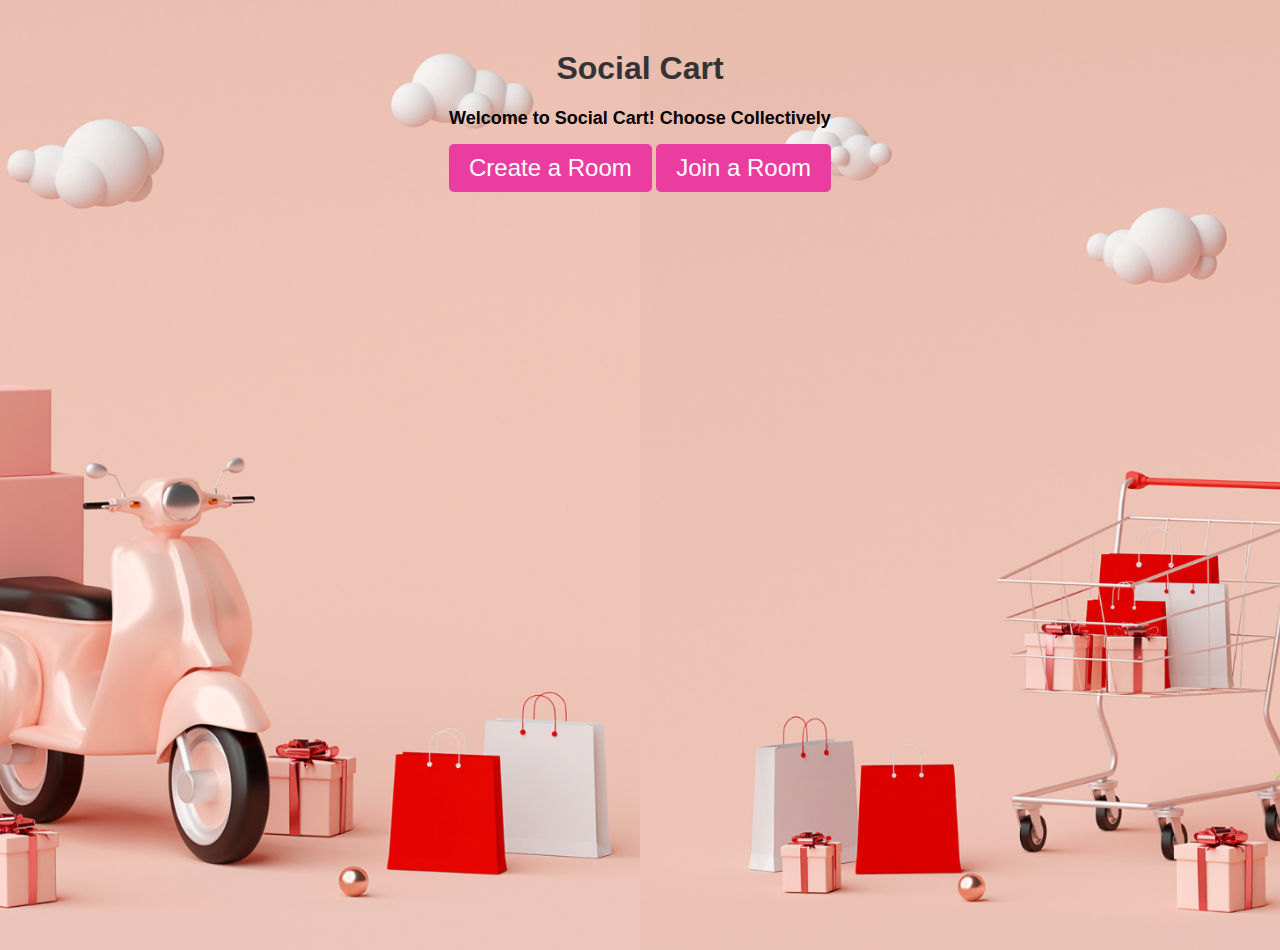
<file: socialcart.html>
<!DOCTYPE html>
<html>
<head>
  <title>Social Cart</title>
  <link rel="stylesheet" href="socialcart.css">
  <style>
    body {
      font-family: Arial, sans-serif;
      background-color: #eb2ecf; /* Fallback color */
      background-image: url('back.png');
      background-size: cover;
      background-repeat: no-repeat;
      background-position: center;
      height: 100vh; /* Adjusted to full height */
      margin: 0; /* Remove default margin */
    }
    
    h1 {
      text-align: center;
      color: #333;
      margin-top: 50px; /* Add margin to center align */
    }
    
    button {
      background-color: #ea3d9f;
      color: #fff;
      padding: 10px 20px;
      border: none;
      border-radius: 5px;
      cursor: pointer;
      font-size: 24px; /* Adjusted font size */
    }
    
    button:hover {
      background-color: #1b1a18;
    }
    
    #create-room-form, #join-room-form {
      display: none;
      background-color: #fff;
      padding: 20px;
      border: 1px solid #ddd;
      border-radius: 10px;
      box-shadow: 0 0 10px rgba(0, 0, 0, 0.1);
      width: 50%;
      max-width: 600px; /* Added max-width for responsiveness */
      margin: 40px auto;
    }
    
    #create-room-form label, #join-room-form label {
      display: block;
      margin-bottom: 10px;
      font-size: 18px; /* Adjusted font size */
    }
    
    #create-room-form input, #join-room-form input,
    #create-room-form select, #join-room-form select {
      width: calc(100% - 22px); /* Adjusted input width */
      height: 40px;
      margin-bottom: 20px;
      padding: 10px;
      border: 1px solid #ccc;
      font-size: 16px; /* Adjusted font size */
    }
    
    #create-room-form button, #join-room-form button {
      background-color: #4CAF50;
      color: #fff;
      padding: 10px 20px;
      border: none;
      border-radius: 5px;
      cursor: pointer;
      font-size: 20px; /* Adjusted font size */
    }
    
    #create-room-form button:hover, #join-room-form button:hover {
      background-color: #3e8e41;
    }
    
  </style>
</head>
<body>
  <h1>Social Cart</h1>
  <h2 style="text-align: center; font-size: large;">Welcome to Social Cart! Choose Collectively</h2>
  <div style="text-align: center;">
    <button onclick="createRoom()">Create a Room</button>
    <button onclick="joinRoom()">Join a Room</button>
  </div>

  <!-- Create Room Form -->
  <div id="create-room-form">
    <h2>Create a Room</h2>
    <form>
      <label for="room-name">Room Name:</label>
      <input type="text" id="room-name" name="room-name"><br><br>
      <label for="category">Category:</label>
      <select id="category" name="category">
        <option value="Men's Fashion">Men's Fashion</option>
        <option value="Women's Fashion">Women's Fashion</option>
        <option value="Kids' Fashion">Kids' Fashion</option>
      </select><br><br>
      <button type="submit">Create Room</button>
    </form>
  </div>
  <!-- Join Room Form -->
<div id="join-room-form">
  <h2>Join a Room</h2>
  <form action="room.html" method="get">
    <label for="room-name">Room Name:</label>
    <input type="text" id="room-name" name="room-name" placeholder="enter joining code"><br><br>
    <button type="submit">Join Room</button>
  </form>
</div>


  <script>
    function createRoom() {
      document.getElementById("create-room-form").style.display = "block";
      document.getElementById("join-room-form").style.display = "none"; // Hide join form
    }

    function joinRoom() {
      document.getElementById("join-room-form").style.display = "block";
      document.getElementById("create-room-form").style.display = "none"; // Hide create form
    }
  </script>
</body>
</html>
</file>
<file: socialcart.css>
body {
    font-family: Arial, sans-serif;
    margin: 0;
    padding: 0;
}

header {
    background-color: #ff3e6c;
    color: white;
    padding: 1em;
    display: flex;
    align-items: center;
    justify-content: space-between;
}

header .logo img {
    height: 40px;
}

nav ul {
    list-style-type: none;
    padding: 0;
}

nav ul li {
    display: inline;
    margin: 0 1em;
}
body {
    background-image: url('backg.png');
    background-size: cover;
    background-repeat: no-repeat;
    background-position: center;
  }
  
  /* Example adjustments */
  @media only screen and (max-width: 768px) {
    body {
      background-size: contain;
    }
  }
  
nav ul li a {
    color: white;
    text-decoration: none;
}

main {
    padding: 1em;
}

.products {
    max-width: 1200px;
    margin: 0 auto;
}

.product-grid {
    display: flex;
    flex-wrap: wrap;
    gap: 1em;
}

.product {
    border: 1px solid #ddd;
    padding: 1em;
    text-align: center;
    width: calc(33.333% - 2em);
}

.product img {
    max-width: 100%;
    height: auto;
}

footer {
    background-color: #ff3e6c;
    color: white;
    padding: 1em;
    text-align: center;
}
</file>
